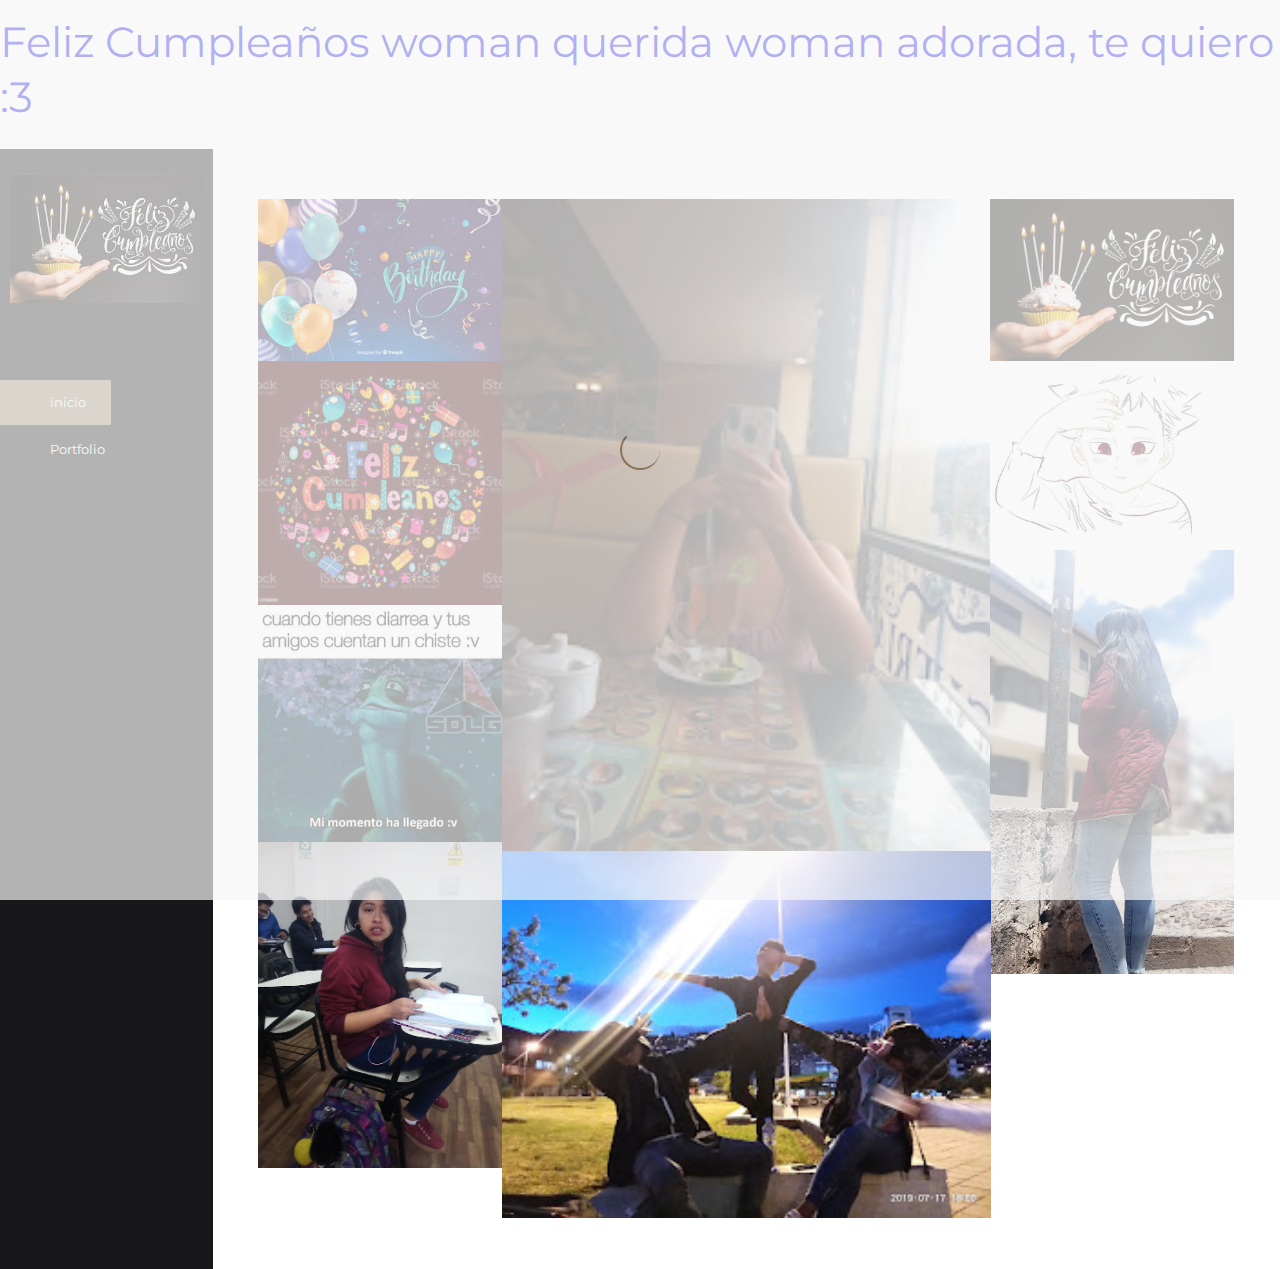
<file: index.html>
<!DOCTYPE html>
<html lang="en">
<head>
    <!-- ========== Meta Tags ========== -->
    <meta charset="UTF-8">
    <meta name="description" content="Cocoon -Portfolio">
    <meta name="keywords" content="Cocoon , Portfolio">
    <meta name="author" content="Pharaohlab">
    <meta name="viewport" content="width=device-width, initial-scale=1, maximum-scale=1">
    <!-- ========== Title ========== -->
    <title> Cocoon -Portfolio</title>
    <!-- ========== Favicon Ico ========== -->
    <!--<link rel="icon" href="fav.ico">-->
    <!-- ========== STYLESHEETS ========== -->
    <!-- Bootstrap CSS -->
    <link href="assets/css/bootstrap.min.css" rel="stylesheet">
    <!-- Fonts Icon CSS -->
    <link href="assets/css/font-awesome.min.css" rel="stylesheet">
    <link href="assets/css/et-line.css" rel="stylesheet">
    <link href="assets/css/ionicons.min.css" rel="stylesheet">
    <!-- Carousel CSS -->
    <link href="assets/css/slick.css" rel="stylesheet">
    <!-- Magnific-popup -->
    <link rel="stylesheet" href="assets/css/magnific-popup.css">
    <!-- Animate CSS -->
    <link rel="stylesheet" href="assets/css/animate.min.css">
    <!-- Custom styles for this template -->
    <link href="assets/css/main.css" rel="stylesheet">
</head>
<body>
  
        <p>
            <h1>
                Feliz Cumpleaños woman querida woman adorada, te quiero :3
            </h1>
        </p>
  
<div class="loader">
    <div class="loader-outter"></div>
    <div class="loader-inner"></div>
</div>

<div class="body-container container-fluid">
    <a class="menu-btn" href="javascript:void(0)">
        <i class="ion ion-grid"></i>
    </a>
    <div class="row justify-content-center">
        <!--=================== side menu ====================-->
        <div class="col-lg-2 col-md-3 col-12 menu_block">

            <!--logo -->
            <div class="logo_box">
                <a href="#">
                    <img src="assets/img/logo.png" alt="cocoon">
                </a>
            </div>
            <!--logo end-->

            <!--main menu -->
            <div class="side_menu_section">
                <ul class="menu_nav">
                    <li class="active">
                        <a href="index.html">
                            inicio
                        </a>
                    </li>
                    
                    
                    <li>
                        <a href="portfolio.html">
                            Portfolio
                        </a>
                    </li>
                    
                   
                </ul>
            </div>
            <!--main menu end -->

            

            

        </div>
        <!--=================== side menu end====================-->

        <!--=================== content body ====================-->
        <div class="col-lg-10 col-md-9 col-12 body_block  align-content-center">
            <div class="portfolio">
                <div class="container-fluid">
                    <!--=================== masaonry portfolio start====================-->
                    <div class="grid img-container justify-content-center no-gutters">
                        <div class="grid-sizer col-sm-12 col-md-6 col-lg-3"></div>
                        <div class="grid-item branding  col-sm-12 col-md-6 col-lg-3">
                            <a href="assets/img/portfolio/descarga.jpg" title="project name 1">
                                <div class="project_box_one">
                                    <img src="assets/img/portfolio/descarga.jpg" alt="pro1" />
                                    <div class="product_info">
                                        <div class="product_info_text">
                                            <div class="product_info_text_inner">
                                                <i class="ion ion-plus"></i>
                                                <h4>FELIZ CUMPLEAÑOS WOMAN WUUUUUUU</h4>
                                            </div>
                                        </div>
                                    </div>
                                </div>
                            </a>
                        </div>
                        <div class="grid-item  branding architecture  col-sm-12 col-md-6">
                            <a href="assets/img/portfolio/kar1.jpg" title="project name 2">
                                <div class="project_box_one">
                                    <img src="assets/img/portfolio/kar1.jpg" alt="pro1" />
                                    <div class="product_info">
                                        <div class="product_info_text">
                                            <div class="product_info_text_inner">
                                                <i class="ion ion-plus"></i>
                                                <h4>FELIZ CUMPLEAÑOS WOMAN WUUUUUUU</h4>
                                            </div>
                                        </div>
                                    </div>
                                </div>
                            </a>
                        </div>
                        <div class="grid-item  design col-sm-12 col-md-6 col-lg-3">
                            <a href="assets/img/portfolio/feliz.jpg" title="project name 5">
                                <div class="project_box_one">
                                    <img src="assets/img/portfolio/feliz.jpg" alt="pro1" />
                                    <div class="product_info">
                                        <div class="product_info_text">
                                            <div class="product_info_text_inner">
                                                <i class="ion ion-plus"></i>
                                                <h4>FELIZ CUMPLEAÑOS WOMAN WUUUUUUU</h4>
                                            </div>
                                        </div>
                                    </div>
                                </div>
                            </a>
                        </div>
                        <div class="grid-item  photography design col-sm-12 col-md-6 col-lg-3">
                            <a href="assets/img/portfolio/cumple.jpg" title="project name 5">
                                <div class="project_box_one">
                                    <img src="assets/img/portfolio/cumple.jpg" alt="pro1" />
                                    <div class="product_info">
                                        <div class="product_info_text">
                                            <div class="product_info_text_inner">
                                                <i class="ion ion-plus"></i>
                                                <h4>FELIZ CUMPLEAÑOS WOMAN WUUUUUUU</h4>
                                            </div>
                                        </div>
                                    </div>
                                </div>
                            </a>
                        </div>
                        <div class="grid-item  branding photography  col-sm-12 col-md-6 col-lg-3">
                            <a href="assets/img/portfolio/kar2.jpg" title="project name 5">
                                <div class="project_box_one">
                                    <img src="assets/img/portfolio/kar2.jpg" alt="pro1" />
                                    <div class="product_info">
                                        <div class="product_info_text">
                                            <div class="product_info_text_inner">
                                                <i class="ion ion-plus"></i>
                                                <h4>FELIZ CUMPLEAÑOS WOMAN WUUUUUUU</h4>
                                            </div>
                                        </div>
                                    </div>
                                </div>
                            </a>
                        </div>
                        <div class="grid-item   architecture design col-sm-12 col-md-6 col-lg-3">
                            <a href="assets/img/portfolio/kar3.jpg" title="project name 5">
                                <div class="project_box_one">
                                    <img src="assets/img/portfolio/kar3.jpg" alt="pro1" />
                                    <div class="product_info">
                                        <div class="product_info_text">
                                            <div class="product_info_text_inner">
                                                <i class="ion ion-plus"></i>
                                                <h4>FELIZ CUMPLEAÑOS WOMAN WUUUUUUU</h4>
                                            </div>
                                        </div>
                                    </div>
                                </div>
                            </a>
                        </div>
                        <div class="grid-item  photography architecture col-sm-12 col-md-6 col-lg-3">
                            <a href="assets/img/portfolio/kar4.jpg" title="project name 5">
                                <div class="project_box_one">
                                    <img src="assets/img/portfolio/kar4.jpg" alt="pro1" />
                                    <div class="product_info">
                                        <div class="product_info_text">
                                            <div class="product_info_text_inner">
                                                <i class="ion ion-plus"></i>
                                                <h4>FELIZ CUMPLEAÑOS WOMAN WUUUUUUU</h4>
                                            </div>
                                        </div>
                                    </div>
                                </div>
                            </a>
                        </div>
                        <div class="grid-item  branding design  col-sm-12 col-md-6 col-lg-3">
                            <a href="assets/img/portfolio/ka5.jpg" title="project name 5">
                                <div class="project_box_one">
                                    <img src="assets/img/portfolio/ka5.jpg" alt="pro1" />
                                    <div class="product_info">
                                        <div class="product_info_text">
                                            <div class="product_info_text_inner">
                                                <i class="ion ion-plus"></i>
                                                <h4>FELIZ CUMPLEAÑOS WOMAN WUUUUUUU</h4>
                                            </div>
                                        </div>
                                    </div>
                                </div>
                            </a>
                        </div>
                        <div class="grid-item architecture  col-sm-12 col-md-6 col-lg-6">
                            <a href="assets/img/portfolio/kar6.jpg" title="project name 4">
                                <div class="project_box_one">
                                    <img src="assets/img/portfolio/kar6.jpg" alt="pro1" />
                                    <div class="product_info">
                                        <div class="product_info_text">
                                            <div class="product_info_text_inner">
                                                <i class="ion ion-plus"></i>
                                                <h4>FELIZ CUMPLEAÑOS WOMAN WUUUUUUU</h4>
                                            </div>
                                        </div>
                                    </div>
                                </div>
                            </a>
                        </div>
                    </div>
                    <!--=================== masaonry portfolio end====================-->
                </div>
            </div>
        </div>
        <!--=================== content body end ====================-->
    </div>
</div>


<!-- jquery -->
<script src="assets/js/jquery.min.js"></script>
<!-- bootstrap -->
<script src="assets/js/popper.js"></script>
<script src="assets/js/bootstrap.min.js"></script>
<script src="assets/js/waypoints.min.js"></script>
<!--slick carousel -->
<script src="assets/js/slick.min.js"></script>
<!--Portfolio Filter-->
<script src="assets/js/imgloaded.js"></script>
<script src="assets/js/isotope.js"></script>
<!-- Magnific-popup -->
<script src="assets/js/jquery.magnific-popup.min.js"></script>
<!--Counter-->
<script src="assets/js/jquery.counterup.min.js"></script>
<!-- WOW JS -->
<script src="assets/js/wow.min.js"></script>
<!-- Custom js -->
<script src="assets/js/main.js"></script>
</body>
</html>
</file>
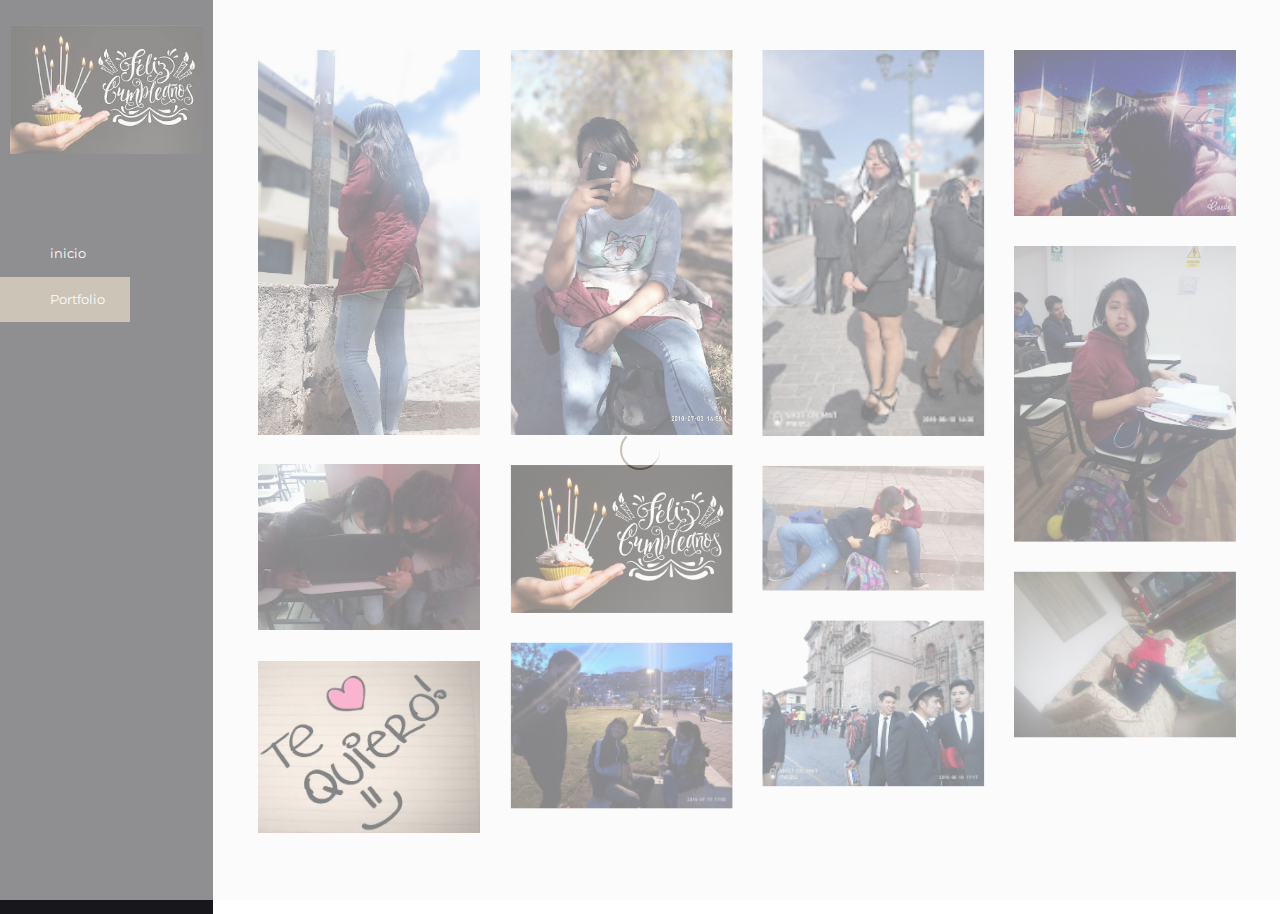
<file: portfolio.html>
<!DOCTYPE html>
<html lang="es">
<head>
    <!-- ========== Meta Tags ========== -->
    <meta charset="UTF-8">
    <meta name="description" content="Cocoon -Portfolio">
    <meta name="keywords" content="Cocoon , Portfolio">
    <meta name="author" content="Pharaohlab">
    <meta name="viewport" content="width=device-width, initial-scale=1, maximum-scale=1">
    <!-- ========== Title ========== -->
    <title> Felz Cumpleaños uwu</title>
    <!-- ========== Favicon Ico ========== -->
    <!--<link rel="icon" href="fav.ico">-->
    <!-- ========== STYLESHEETS ========== -->
    <!-- Bootstrap CSS -->
    <link href="assets/css/bootstrap.min.css" rel="stylesheet">
    <!-- Fonts Icon CSS -->
    <link href="assets/css/font-awesome.min.css" rel="stylesheet">
    <link href="assets/css/et-line.css" rel="stylesheet">
    <link href="assets/css/ionicons.min.css" rel="stylesheet">
    <!-- Carousel CSS -->
    <link href="assets/css/slick.css" rel="stylesheet">
    <!-- Magnific-popup -->
    <link rel="stylesheet" href="assets/css/magnific-popup.css">
    <!-- Animate CSS -->
    <link rel="stylesheet" href="assets/css/animate.min.css">
    <!-- Custom styles for this template -->
    <link href="assets/css/main.css" rel="stylesheet">
</head>
<body>
<div class="loader">
    <div class="loader-outter"></div>
    <div class="loader-inner"></div>
</div>

<div class="body-container container-fluid">
    <a class="menu-btn" href="javascript:void(0)">
        <i class="ion ion-grid"></i>
    </a>
    <div class="row justify-content-center">
        <!--=================== side menu ====================-->
        <div class="col-lg-2 col-md-3 col-12 menu_block">

            <!--logo -->
            <div class="logo_box">
                <a href="#">
                    <img src="assets/img/logo.png" alt="cocoon">
                </a>
            </div>
            <!--logo end-->

            <!--main menu -->
            <div class="side_menu_section">
                <ul class="menu_nav">
                    <li>
                        <a href="index.html">
                            inicio
                        </a>
                    </li>
                   
                    <li class="active">
                        <a href="portfolio.html">
                            Portfolio
                        </a>
                    </li>
                    
                    
                </ul>
            </div>
            <!--main menu end -->

            



        </div>
        <!--=================== side menu end====================-->

        <!--=================== content body ====================-->
        <div class="col-lg-10 col-md-9 col-12 body_block  align-content-center">
            <!--=================== filter portfolio start====================-->
            <div class="portfolio gutters grid img-container">
                <div class="grid-sizer col-sm-12 col-md-6 col-lg-3"></div>
                <div class="grid-item branding  col-sm-12 col-md-6 col-lg-3">
                    <a href="assets/img/portfolio/kar3.jpg" title="project name 1">
                        <div class="project_box_one">
                            <img src="assets/img/portfolio/kar3.jpg" alt="pro1" />
                            <div class="product_info">
                                <div class="product_info_text">
                                    <div class="product_info_text_inner">
                                        <i class="ion ion-plus"></i>
                                        <h4>FELIZ CUMPLEAÑOS WOMAN WUUUUUUU</h4>
                                    </div>
                                </div>
                            </div>
                        </div>
                    </a>
                </div>
                <div class="grid-item  branding architecture  col-md-6 col-lg-3">
                    <a href="assets/img/portfolio/kar7.jpg" title="project name 2">
                        <div class="project_box_one">
                            <img src="assets/img/portfolio/kar7.jpg" alt="pro1" />
                            <div class="product_info">
                                <div class="product_info_text">
                                    <div class="product_info_text_inner">
                                        <i class="ion ion-plus"></i>
                                        <h4>FELIZ CUMPLEAÑOS WOMAN WUUUUUUU</h4>
                                    </div>
                                </div>
                            </div>
                        </div>
                    </a>
                </div>
                <div class="grid-item  design col-sm-12 col-md-6 col-lg-3">
                    <a href="assets/img/portfolio/kar8.jpg" title="project name 5">
                        <div class="project_box_one">
                            <img src="assets/img/portfolio/kar8.jpg" alt="pro1" />
                            <div class="product_info">
                                <div class="product_info_text">
                                    <div class="product_info_text_inner">
                                        <i class="ion ion-plus"></i>
                                        <h4>FELIZ CUMPLEAÑOS WOMAN WUUUUUUU</h4>
                                    </div>
                                </div>
                            </div>
                        </div>
                    </a>
                </div>
                <div class="grid-item  photography design col-sm-12 col-md-6 col-lg-3">
                    <a href="assets/img/portfolio/kar9.jpg" title="project name 5">
                        <div class="project_box_one">
                            <img src="assets/img/portfolio/kar9.jpg" alt="pro1" />
                            <div class="product_info">
                                <div class="product_info_text">
                                    <div class="product_info_text_inner">
                                        <i class="ion ion-plus"></i>
                                        <h4>FELIZ CUMPLEAÑOS WOMAN WUUUUUUU</h4>
                                    </div>
                                </div>
                            </div>
                        </div>
                    </a>
                </div>
                <div class="grid-item  branding photography  col-sm-12 col-md-6 col-lg-3">
                    <a href="assets/img/portfolio/ka5.jpg" title="project name 5">
                        <div class="project_box_one">
                            <img src="assets/img/portfolio/ka5.jpg" alt="pro1" />
                            <div class="product_info">
                                <div class="product_info_text">
                                    <div class="product_info_text_inner">
                                        <i class="ion ion-plus"></i>
                                        <h4>FELIZ CUMPLEAÑOS WOMAN WUUUUUUU</h4>
                                    </div>
                                </div>
                            </div>
                        </div>
                    </a>
                </div>
                <div class="grid-item   architecture design col-sm-12 col-md-6 col-lg-3">
                    <a href="assets/img/portfolio/kar10.jpg" title="project name 5">
                        <div class="project_box_one">
                            <img src="assets/img/portfolio/kar10.jpg" alt="pro1" />
                            <div class="product_info">
                                <div class="product_info_text">
                                    <div class="product_info_text_inner">
                                        <i class="ion ion-plus"></i>
                                        <h4>FELIZ CUMPLEAÑOS WOMAN WUUUUUUU</h4>
                                    </div>
                                </div>
                            </div>
                        </div>
                    </a>
                </div>
                <div class="grid-item  photography architecture col-sm-12 col-md-6 col-lg-3">
                    <a href="assets/img/portfolio/feliz.jpg" title="project name 5">
                        <div class="project_box_one">
                            <img src="assets/img/portfolio/feliz.jpg" alt="pro1" />
                            <div class="product_info">
                                <div class="product_info_text">
                                    <div class="product_info_text_inner">
                                        <i class="ion ion-plus"></i>
                                        <h4>FELIZ CUMPLEAÑOS WOMAN WUUUUUUU</h4>
                                    </div>
                                </div>
                            </div>
                        </div>
                    </a>
                </div>
                <div class="grid-item  branding design  col-sm-12 col-md-6 col-lg-3">
                    <a href="assets/img/portfolio/kar11.jpg" title="project name 5">
                        <div class="project_box_one">
                            <img src="assets/img/portfolio/kar11.jpg" alt="pro1" />
                            <div class="product_info">
                                <div class="product_info_text">
                                    <div class="product_info_text_inner">
                                        <i class="ion ion-plus"></i>
                                        <h4>FELIZ CUMPLEAÑOS WOMAN WUUUUUUU</h4>
                                    </div>
                                </div>
                            </div>
                        </div>
                    </a>
                </div>
                <div class="grid-item architecture  col-sm-12 col-md-6 col-lg-3">
                    <a href="assets/img/portfolio/kar12.jpg" title="project name 4">
                        <div class="project_box_one">
                            <img src="assets/img/portfolio/kar12.jpg" alt="pro1" />
                            <div class="product_info">
                                <div class="product_info_text">
                                    <div class="product_info_text_inner">
                                        <i class="ion ion-plus"></i>
                                        <h4>FELIZ CUMPLEAÑOS WOMAN WUUUUUUU</h4>
                                    </div>
                                </div>
                            </div>
                        </div>
                    </a>
                </div>
                <div class="grid-item  photography architecture col-sm-12 col-md-6 col-lg-3">
                    <a href="assets/img/portfolio/kar13.jpg" title="project name 5">
                        <div class="project_box_one">
                            <img src="assets/img/portfolio/kar13.jpg" alt="pro1" />
                            <div class="product_info">
                                <div class="product_info_text">
                                    <div class="product_info_text_inner">
                                        <i class="ion ion-plus"></i>
                                        <h4>FELIZ CUMPLEAÑOS WOMAN WUUUUUUU</h4>
                                    </div>
                                </div>
                            </div>
                        </div>
                    </a>
                </div>
                <div class="grid-item  branding design  col-sm-12 col-md-6 col-lg-3">
                    <a href="assets/img/portfolio/kar0.jpg" title="project name 5">
                        <div class="project_box_one">
                            <img src="assets/img/portfolio/kar0.jpg" alt="pro1" />
                            <div class="product_info">
                                <div class="product_info_text">
                                    <div class="product_info_text_inner">
                                        <i class="ion ion-plus"></i>
                                        <h4>FELIZ CUMPLEAÑOS WOMAN WUUUUUUU</h4>
                                    </div>
                                </div>
                            </div>
                        </div>
                    </a>
                </div>
                <div class="grid-item architecture  col-sm-12 col-md-6 col-lg-3">
                    <a href="assets/img/portfolio/kie.jpg" title="project name 4">
                        <div class="project_box_one">
                            <img src="assets/img/portfolio/kie.jpg" alt="pro1" />
                            <div class="product_info">
                                <div class="product_info_text">
                                    <div class="product_info_text_inner">
                                        <i class="ion ion-plus"></i>
                                        <h4>FELIZ CUMPLEAÑOS WOMAN WUUUUUUU</h4>
                                    </div>
                                </div>
                            </div>
                        </div>
                    </a>
                </div>
            </div>
            <!--=================== filter portfolio end====================-->
        </div>
        <!--=================== content body end ====================-->
    </div>
</div>



<!-- jquery -->
<script src="assets/js/jquery.min.js"></script>
<!-- bootstrap -->
<script src="assets/js/popper.js"></script>
<script src="assets/js/bootstrap.min.js"></script>
<script src="assets/js/waypoints.min.js"></script>
<!--slick carousel -->
<script src="assets/js/slick.min.js"></script>
<!--Portfolio Filter-->
<script src="assets/js/imgloaded.js"></script>
<script src="assets/js/isotope.js"></script>
<!-- Magnific-popup -->
<script src="assets/js/jquery.magnific-popup.min.js"></script>
<!--Counter-->
<script src="assets/js/jquery.counterup.min.js"></script>
<!-- WOW JS -->
<script src="assets/js/wow.min.js"></script>
<!-- Custom js -->
<script src="assets/js/main.js"></script>
</body>
</html>
</file>
<file: assets/css/et-line.css>
@font-face{font-family:et-line;src:url(../fonts/et-line.eot);src:url(../fonts/et-line.eot?#iefix) format('embedded-opentype'),url(../fonts/et-line.woff) format('woff'),url(../fonts/et-line.ttf) format('truetype'),url(../fonts/et-line.svg#et-line) format('svg');font-weight:400;font-style:normal}[data-icon]:before{font-family:et-line;content:attr(data-icon);speak:none;font-weight:400;font-variant:normal;text-transform:none;line-height:1;-webkit-font-smoothing:antialiased;-moz-osx-font-smoothing:grayscale;display:inline-block}.icon-adjustments,.icon-alarmclock,.icon-anchor,.icon-aperture,.icon-attachment,.icon-bargraph,.icon-basket,.icon-beaker,.icon-bike,.icon-book-open,.icon-briefcase,.icon-browser,.icon-calendar,.icon-camera,.icon-caution,.icon-chat,.icon-circle-compass,.icon-clipboard,.icon-clock,.icon-cloud,.icon-compass,.icon-desktop,.icon-dial,.icon-document,.icon-documents,.icon-download,.icon-dribbble,.icon-edit,.icon-envelope,.icon-expand,.icon-facebook,.icon-flag,.icon-focus,.icon-gears,.icon-genius,.icon-gift,.icon-global,.icon-globe,.icon-googleplus,.icon-grid,.icon-happy,.icon-hazardous,.icon-heart,.icon-hotairballoon,.icon-hourglass,.icon-key,.icon-laptop,.icon-layers,.icon-lifesaver,.icon-lightbulb,.icon-linegraph,.icon-linkedin,.icon-lock,.icon-magnifying-glass,.icon-map,.icon-map-pin,.icon-megaphone,.icon-mic,.icon-mobile,.icon-newspaper,.icon-notebook,.icon-paintbrush,.icon-paperclip,.icon-pencil,.icon-phone,.icon-picture,.icon-pictures,.icon-piechart,.icon-presentation,.icon-pricetags,.icon-printer,.icon-profile-female,.icon-profile-male,.icon-puzzle,.icon-quote,.icon-recycle,.icon-refresh,.icon-ribbon,.icon-rss,.icon-sad,.icon-scissors,.icon-scope,.icon-search,.icon-shield,.icon-speedometer,.icon-strategy,.icon-streetsign,.icon-tablet,.icon-target,.icon-telescope,.icon-toolbox,.icon-tools,.icon-tools-2,.icon-trophy,.icon-tumblr,.icon-twitter,.icon-upload,.icon-video,.icon-wallet,.icon-wine{font-family:et-line;speak:none;font-style:normal;font-weight:400;font-variant:normal;text-transform:none;line-height:1;-webkit-font-smoothing:antialiased;-moz-osx-font-smoothing:grayscale;display:inline-block}.icon-mobile:before{content:"\e000"}.icon-laptop:before{content:"\e001"}.icon-desktop:before{content:"\e002"}.icon-tablet:before{content:"\e003"}.icon-phone:before{content:"\e004"}.icon-document:before{content:"\e005"}.icon-documents:before{content:"\e006"}.icon-search:before{content:"\e007"}.icon-clipboard:before{content:"\e008"}.icon-newspaper:before{content:"\e009"}.icon-notebook:before{content:"\e00a"}.icon-book-open:before{content:"\e00b"}.icon-browser:before{content:"\e00c"}.icon-calendar:before{content:"\e00d"}.icon-presentation:before{content:"\e00e"}.icon-picture:before{content:"\e00f"}.icon-pictures:before{content:"\e010"}.icon-video:before{content:"\e011"}.icon-camera:before{content:"\e012"}.icon-printer:before{content:"\e013"}.icon-toolbox:before{content:"\e014"}.icon-briefcase:before{content:"\e015"}.icon-wallet:before{content:"\e016"}.icon-gift:before{content:"\e017"}.icon-bargraph:before{content:"\e018"}.icon-grid:before{content:"\e019"}.icon-expand:before{content:"\e01a"}.icon-focus:before{content:"\e01b"}.icon-edit:before{content:"\e01c"}.icon-adjustments:before{content:"\e01d"}.icon-ribbon:before{content:"\e01e"}.icon-hourglass:before{content:"\e01f"}.icon-lock:before{content:"\e020"}.icon-megaphone:before{content:"\e021"}.icon-shield:before{content:"\e022"}.icon-trophy:before{content:"\e023"}.icon-flag:before{content:"\e024"}.icon-map:before{content:"\e025"}.icon-puzzle:before{content:"\e026"}.icon-basket:before{content:"\e027"}.icon-envelope:before{content:"\e028"}.icon-streetsign:before{content:"\e029"}.icon-telescope:before{content:"\e02a"}.icon-gears:before{content:"\e02b"}.icon-key:before{content:"\e02c"}.icon-paperclip:before{content:"\e02d"}.icon-attachment:before{content:"\e02e"}.icon-pricetags:before{content:"\e02f"}.icon-lightbulb:before{content:"\e030"}.icon-layers:before{content:"\e031"}.icon-pencil:before{content:"\e032"}.icon-tools:before{content:"\e033"}.icon-tools-2:before{content:"\e034"}.icon-scissors:before{content:"\e035"}.icon-paintbrush:before{content:"\e036"}.icon-magnifying-glass:before{content:"\e037"}.icon-circle-compass:before{content:"\e038"}.icon-linegraph:before{content:"\e039"}.icon-mic:before{content:"\e03a"}.icon-strategy:before{content:"\e03b"}.icon-beaker:before{content:"\e03c"}.icon-caution:before{content:"\e03d"}.icon-recycle:before{content:"\e03e"}.icon-anchor:before{content:"\e03f"}.icon-profile-male:before{content:"\e040"}.icon-profile-female:before{content:"\e041"}.icon-bike:before{content:"\e042"}.icon-wine:before{content:"\e043"}.icon-hotairballoon:before{content:"\e044"}.icon-globe:before{content:"\e045"}.icon-genius:before{content:"\e046"}.icon-map-pin:before{content:"\e047"}.icon-dial:before{content:"\e048"}.icon-chat:before{content:"\e049"}.icon-heart:before{content:"\e04a"}.icon-cloud:before{content:"\e04b"}.icon-upload:before{content:"\e04c"}.icon-download:before{content:"\e04d"}.icon-target:before{content:"\e04e"}.icon-hazardous:before{content:"\e04f"}.icon-piechart:before{content:"\e050"}.icon-speedometer:before{content:"\e051"}.icon-global:before{content:"\e052"}.icon-compass:before{content:"\e053"}.icon-lifesaver:before{content:"\e054"}.icon-clock:before{content:"\e055"}.icon-aperture:before{content:"\e056"}.icon-quote:before{content:"\e057"}.icon-scope:before{content:"\e058"}.icon-alarmclock:before{content:"\e059"}.icon-refresh:before{content:"\e05a"}.icon-happy:before{content:"\e05b"}.icon-sad:before{content:"\e05c"}.icon-facebook:before{content:"\e05d"}.icon-twitter:before{content:"\e05e"}.icon-googleplus:before{content:"\e05f"}.icon-rss:before{content:"\e060"}.icon-tumblr:before{content:"\e061"}.icon-linkedin:before{content:"\e062"}.icon-dribbble:before{content:"\e063"}
</file>
<file: assets/css/main.css>
/*
 * Cocoon -  Portfolio html  Template
 * Build Date: december 2017
 * Author: colorlib
 * Copyright (C) 2018 colorlib
 */
/* ------------------------------------- */
/* TABLE OF CONTENTS
/* -------------------------------------
    . GENERAL
    . SIDE MENU
    . BODY SIDE GENEREL CLASSES
    . BUTTONS
    . ICON BOXES
    . PROJECTS SECTION (PORTFOLIO)
    . BLOG  SECTION
    . COUNTER SECTION
    . Testimonial SECTION
	. Contact Section
	.PROGRESSBAR
	.SINGLE POST (COMMENTS SIDEBAR TAGS LIST)
	------------------------------------- */
/*  ----------------------------------------------------
1. GENERAL
-------------------------------------------------------- */
/* ----------------IMPORT GOOGLE FONTS ------------------- */
@import url("https://fonts.googleapis.com/css?family=Montserrat:300,300i,400,500");
/* ----------------Text Fonts ------------------- */
body {
  font-size: 20px;
  line-height: 1.6;
  font-weight: 300;
  font-family: "Montserrat", sans-serif;
  color: #9c9ca9;
  font-style: normal;
  overflow-x: hidden;
}

h1, h2, h3, h4, h5, h6 {
  font-family: "Montserrat", sans-serif;
  font-weight: 400;
  color: #0e0eec;
  line-height: 1.3;
}

h1, .h1 {
  font-size: 42px;
  margin-bottom: 25px;
}

h2, .h2 {
  font-size: 38px;
  margin-bottom: 25px;
}

h3, .h3 {
  font-size: 36px;
  margin-bottom: 25px;
}

h4, .h4 {
  font-size: 18px;
  margin-bottom: 15px;
}

h5, .h5 {
  font-size: 16px;
  margin-bottom: 15px;
}

h6, .h6 {
  font-size: 14px;
  margin-bottom: 10px;
}

p {
  font-size: 16px;
  font-family: "Montserrat", sans-serif;
  margin: 0 0 15px;
  line-height: 2.1;
  font-weight: 300;
  color: #9c9ca9;
}
p:last-child {
  margin-bottom: 0;
}

a {
  color: inherit;
  text-decoration: none;
  cursor: pointer;
  font-size: 13px;
  font-weight: 400;
  -webkit-transition: all 0.4s ease-in-out;
  transition: all 0.4s ease-in-out;
}

a:hover,
a:focus,
a:active {
  text-decoration: none;
  outline: none;
  color: #9c9ca9;
  -webkit-transition: all 0.4s ease-in-out;
  transition: all 0.4s ease-in-out;
}

ul.nosyely_list {
  padding: 0;
  margin: 0;
  list-style: none;
}

.section_title {
  position: relative;
  margin-bottom: 25px;
}
.section_title h4 {
  text-transform: capitalize;
  font-weight: 500;
}
.section_title h4:after {
  height: 2px;
  width: 30px;
  content: "";
  background-color: #99896e;
  position: absolute;
  left: 2px;
  bottom: -10px;
}

blockquote {
  padding: 75px 25px 25px;
  font-size: 20px;
  text-align: center;
  margin: 25px 50px;
}
blockquote:before {
  content: open-quote;
  display: block;
  font-size: 134px;
  font-family: Georgia, Verdana, Roboto, serif;
  line-height: 0.2;
  padding: 0;
  opacity: 0.2;
  font-weight: 600;
  margin: 0;
}
blockquote p {
  font-size: 18px;
  text-transform: capitalize;
  font-weight: 400;
  font-style: italic;
}

.text-muted {
  color: #868e96 !important;
  font-size: 14px;
  line-height: 2.1;
}

strong {
  font-weight: 700;
}

.text-xs {
  font-size: 11px;
}

.text-xl {
  font-size: 48px;
  font-weight: 600;
  letter-spacing: 1px;
}

.uppercase {
  text-transform: uppercase;
}

.capitalize {
  text-transform: capitalize;
}

img {
  max-width: 100%;
}

@media (max-width: 768px) {
  h1, .h1 {
    font-size: 28px;
    line-height: 40px;
    margin-bottom: 15px;
    font-weight: 700;
  }

  h2, .h2 {
    font-size: 24px;
    line-height: 40px;
    margin-bottom: 15px;
  }

  h3, .h3 {
    font-size: 20px;
    line-height: 30px;
    margin-bottom: 15px;
  }

  h4, .h4 {
    font-size: 16px;
    line-height: 30px;
    margin-bottom: 10px;
  }

  h5, .h5 {
    font-size: 14px;
    line-height: 25px;
    margin-bottom: 10px;
  }

  h6, .h6 {
    font-size: 12px;
    line-height: 25px;
    margin-bottom: 5px;
  }

  .hide-md {
    display: none !important;
  }
}
/* ----------------Responsive Align ------------------- */
@media all and (max-width: 767px) {
  .text-center-xs {
    text-align: center;
  }

  .text-left-xs {
    text-align: left;
  }

  .text-right-xs {
    text-align: right;
  }
}
.loader {
  position: fixed;
  top: 0;
  bottom: 0;
  width: 100%;
  background-color: #f7f7f7;
  z-index: 999999;
}
.loader .loader-inner {
  position: absolute;
  border: 2px solid #99896e;
  border-radius: 50%;
  width: 40px;
  height: 40px;
  left: calc(50% - 20px);
  top: calc(50% - 20px);
  border-right: 0;
  border-top-color: transparent;
  -webkit-animation: loader-inner 1s cubic-bezier(0.42, 0.61, 0.58, 0.41) infinite;
  animation: loader-inner 1s cubic-bezier(0.42, 0.61, 0.58, 0.41) infinite;
}

@-webkit-keyframes loader-outter {
  0% {
    -webkit-transform: rotate(0deg);
    transform: rotate(0deg);
  }
  100% {
    -webkit-transform: rotate(360deg);
    transform: rotate(360deg);
  }
}
@keyframes loader-outter {
  0% {
    -webkit-transform: rotate(0deg);
    transform: rotate(0deg);
  }
  100% {
    -webkit-transform: rotate(360deg);
    transform: rotate(360deg);
  }
}
@-webkit-keyframes loader-inner {
  0% {
    -webkit-transform: rotate(0deg);
    transform: rotate(0deg);
  }
  100% {
    -webkit-transform: rotate(-360deg);
    transform: rotate(-360deg);
  }
}
@keyframes loader-inner {
  0% {
    -webkit-transform: rotate(0deg);
    transform: rotate(0deg);
  }
  100% {
    -webkit-transform: rotate(-360deg);
    transform: rotate(-360deg);
  }
}
/* ----------------colors------------------- */
.color-gray {
  color: #f4f8fc !important;
}

.color-dark-gray {
  color: #9c9ca9 !important;
}

.color-dark {
  color: #333333 !important;
}

.color-black {
  color: #18181c !important;
}

.color-light {
  color: #ffffff !important;
}

.color-green {
  color: #6cc47f !important;
}

.color-blue {
  color: #0652fd !important;
}

.color-red {
  color: #f97794 !important;
}

.color-orange {
  color: #f79257 !important;
}

.color-yellow {
  color: #ffbf00 !important;
}

.color-purple {
  color: #926cc4 !important;
}

.bg-grad-purple {
  background: #8C66CA;
  background: linear-gradient(135deg, #E25574 0%, #8C66CA 100%);
}

.bg-macaroni {
  background: -webkit-gradient(linear, left top, right top, from(#ff5f6d), to(#ffc371));
  background: linear-gradient(90deg, #ff5f6d 0%, #ffc371 100%);
}

.bg-light {
  background-color: #ffffff !important;
}

.bg-gray {
  background-color: #f4f8fc !important;
}

.bg-black {
  background-color: #18181c !important;
}

.bg-blue {
  background-color: #0652fd !important;
}

.bg-purple {
  background-color: #926cc4 !important;
}

/* --------------PADDING STYLE-------------- */
.p0 {
  padding: 0 !important;
}

.p5 {
  padding: 5px !important;
}

.p10 {
  padding: 10px !important;
}

.p15 {
  padding: 15px !important;
}

.p20 {
  padding: 20px !important;
}

.p25 {
  padding: 25px !important;
}

.p30 {
  padding: 30px !important;
}

.p35 {
  padding: 35px !important;
}

.p40 {
  padding: 40px !important;
}

.p45 {
  padding: 45px !important;
}

.p50 {
  padding: 50px !important;
}

.p55 {
  padding: 55px !important;
}

.p60 {
  padding: 60px !important;
}

.p65 {
  padding: 65px !important;
}

.p70 {
  padding: 70px !important;
}

.p75 {
  padding: 75px !important;
}

.p80 {
  padding: 80px !important;
}

.p85 {
  padding: 85px !important;
}

.p90 {
  padding: 90px !important;
}

.p95 {
  padding: 95px !important;
}

.p100 {
  padding: 100px !important;
}

.pt0 {
  padding-top: 0 !important;
}

.pt5 {
  padding-top: 5px !important;
}

.pt10 {
  padding-top: 10px !important;
}

.pt15 {
  padding-top: 15px !important;
}

.pt20 {
  padding-top: 20px !important;
}

.pt25 {
  padding-top: 25px !important;
}

.pt30 {
  padding-top: 30px !important;
}

.pt35 {
  padding-top: 35px !important;
}

.pt40 {
  padding-top: 40px !important;
}

.pt45 {
  padding-top: 45px !important;
}

.pt50 {
  padding-top: 50px !important;
}

.pt55 {
  padding-top: 55px !important;
}

.pt60 {
  padding-top: 60px !important;
}

.pt65 {
  padding-top: 65px !important;
}

.pt70 {
  padding-top: 70px !important;
}

.pt75 {
  padding-top: 75px !important;
}

.pt80 {
  padding-top: 80px !important;
}

.pt85 {
  padding-top: 85px !important;
}

.pt90 {
  padding-top: 90px !important;
}

.pt95 {
  padding-top: 95px !important;
}

.pt100 {
  padding-top: 100px !important;
}

.pt120 {
  padding-top: 120px !important;
}

.pt200 {
  padding-top: 200px !important;
}

.pr0 {
  padding-right: 0 !important;
}

.pr5 {
  padding-right: 5px !important;
}

.pr10 {
  padding-right: 10px !important;
}

.pr15 {
  padding-right: 15px !important;
}

.pr20 {
  padding-right: 20px !important;
}

.pr25 {
  padding-right: 25px !important;
}

.pr30 {
  padding-right: 30px !important;
}

.pr35 {
  padding-right: 35px !important;
}

.pr40 {
  padding-right: 40px !important;
}

.pr45 {
  padding-right: 45px !important;
}

.pr50 {
  padding-right: 50px !important;
}

.pr55 {
  padding-right: 55px !important;
}

.pr60 {
  padding-right: 60px !important;
}

.pr65 {
  padding-right: 65px !important;
}

.pr70 {
  padding-right: 70px !important;
}

.pr75 {
  padding-right: 75px !important;
}

.pr80 {
  padding-right: 80px !important;
}

.pr85 {
  padding-right: 85px !important;
}

.pr90 {
  padding-right: 90px !important;
}

.pr95 {
  padding-right: 95px !important;
}

.pr100 {
  padding-right: 100px !important;
}

.pb0 {
  padding-bottom: 0 !important;
}

.pb5 {
  padding-bottom: 5px !important;
}

.pb10 {
  padding-bottom: 10px !important;
}

.pb15 {
  padding-bottom: 15px !important;
}

.pb20 {
  padding-bottom: 20px !important;
}

.pb25 {
  padding-bottom: 25px !important;
}

.pb30 {
  padding-bottom: 30px !important;
}

.pb35 {
  padding-bottom: 35px !important;
}

.pb40 {
  padding-bottom: 40px !important;
}

.pb45 {
  padding-bottom: 45px !important;
}

.pb50 {
  padding-bottom: 50px !important;
}

.pb55 {
  padding-bottom: 55px !important;
}

.pb60 {
  padding-bottom: 60px !important;
}

.pb65 {
  padding-bottom: 65px !important;
}

.pb70 {
  padding-bottom: 70px !important;
}

.pb75 {
  padding-bottom: 75px !important;
}

.pb80 {
  padding-bottom: 80px !important;
}

.pb85 {
  padding-bottom: 85px !important;
}

.pb90 {
  padding-bottom: 90px !important;
}

.pb95 {
  padding-bottom: 95px !important;
}

.pb100 {
  padding-bottom: 100px !important;
}

.pb120 {
  padding-bottom: 120px !important;
}

.pb200 {
  padding-bottom: 200px !important;
}

.pl0 {
  padding-left: 0;
}

.pl5 {
  padding-left: 5px;
}

.pl10 {
  padding-left: 10px;
}

.pl15 {
  padding-left: 15px;
}

.pl20 {
  padding-left: 20px;
}

.pl25 {
  padding-left: 25px;
}

.pl30 {
  padding-left: 30px;
}

.pl35 {
  padding-left: 35px;
}

.pl40 {
  padding-left: 40px;
}

.pl45 {
  padding-left: 45px;
}

.pl50 {
  padding-left: 50px;
}

.pl55 {
  padding-left: 55px;
}

.pl60 {
  padding-left: 60px;
}

.pl65 {
  padding-left: 65px;
}

.pl70 {
  padding-left: 70px;
}

.pl75 {
  padding-left: 75px;
}

.pl80 {
  padding-left: 80px;
}

.pl85 {
  padding-left: 85px;
}

.pl90 {
  padding-left: 90px;
}

.pl95 {
  padding-left: 95px;
}

.pl100 {
  padding-left: 100px;
}

/*  -----------------MARGIN STYLE----------------------- */
.m0 {
  margin: 0;
}

.m5 {
  margin: 5px;
}

.m10 {
  margin: 10px;
}

.m15 {
  margin: 15px;
}

.m20 {
  margin: 20px;
}

.m25 {
  margin: 25px;
}

.m30 {
  margin: 30px;
}

.m35 {
  margin: 35px;
}

.m40 {
  margin: 40px;
}

.m45 {
  margin: 45px;
}

.m50 {
  margin: 50px;
}

.m55 {
  margin: 55px;
}

.m60 {
  margin: 60px;
}

.m65 {
  margin: 65px;
}

.m70 {
  margin: 70px;
}

.m75 {
  margin: 75px;
}

.m80 {
  margin: 80px;
}

.m85 {
  margin: 85px;
}

.m90 {
  margin: 90px;
}

.m95 {
  margin: 95px;
}

.m100 {
  margin: 100px;
}

.mt0 {
  margin-top: 0 !important;
}

.mt5 {
  margin-top: 5px !important;
}

.mt10 {
  margin-top: 10px !important;
}

.mt15 {
  margin-top: 15px !important;
}

.mt20 {
  margin-top: 20px !important;
}

.mt25 {
  margin-top: 25px !important;
}

.mt30 {
  margin-top: 30px !important;
}

.mt35 {
  margin-top: 35px !important;
}

.mt40 {
  margin-top: 40px !important;
}

.mt45 {
  margin-top: 45px !important;
}

.mt50 {
  margin-top: 50px !important;
}

.mt55 {
  margin-top: 55px !important;
}

.mt60 {
  margin-top: 60px !important;
}

.mt65 {
  margin-top: 65px !important;
}

.mt70 {
  margin-top: 70px !important;
}

.mt75 {
  margin-top: 75px !important;
}

.mt80 {
  margin-top: 80px !important;
}

.mt85 {
  margin-top: 85px !important;
}

.mt90 {
  margin-top: 90px !important;
}

.mt95 {
  margin-top: 95px !important;
}

.mt100 {
  margin-top: 100px !important;
}

.mt110 {
  margin-top: 110px !important;
}

.mt120 {
  margin-top: 120px !important;
}

.mt-75 {
  margin-top: -75px !important;
}

.mr0 {
  margin-right: 0 !important;
}

.mr5 {
  margin-right: 5px !important;
}

.mr10 {
  margin-right: 10px !important;
}

.mr15 {
  margin-right: 15px !important;
}

.mr20 {
  margin-right: 20px !important;
}

.mr25 {
  margin-right: 25px !important;
}

.mr30 {
  margin-right: 30px !important;
}

.mr35 {
  margin-right: 35px !important;
}

.mr40 {
  margin-right: 40px !important;
}

.mr45 {
  margin-right: 45px !important;
}

.mr50 {
  margin-right: 50px !important;
}

.mr55 {
  margin-right: 55px !important;
}

.mr60 {
  margin-right: 60px !important;
}

.mr65 {
  margin-right: 65px !important;
}

.mr70 {
  margin-right: 70px !important;
}

.mr75 {
  margin-right: 75px !important;
}

.mr80 {
  margin-right: 80px !important;
}

.mr85 {
  margin-right: 85px !important;
}

.mr90 {
  margin-right: 90px !important;
}

.mr95 {
  margin-right: 95px !important;
}

.mr100 {
  margin-right: 100px !important;
}

.mb0 {
  margin-bottom: 0 !important;
}

.mb5 {
  margin-bottom: 5px !important;
}

.mb10 {
  margin-bottom: 10px !important;
}

.mb15 {
  margin-bottom: 15px !important;
}

.mb20 {
  margin-bottom: 20px !important;
}

.mb25 {
  margin-bottom: 25px !important;
}

.mb30 {
  margin-bottom: 30px !important;
}

.mb35 {
  margin-bottom: 35px !important;
}

.mb40 {
  margin-bottom: 40px !important;
}

.mb45 {
  margin-bottom: 45px !important;
}

.mb50 {
  margin-bottom: 50px !important;
}

.mb55 {
  margin-bottom: 55px !important;
}

.mb60 {
  margin-bottom: 60px !important;
}

.mb65 {
  margin-bottom: 65px !important;
}

.mb70 {
  margin-bottom: 70px !important;
}

.mb75 {
  margin-bottom: 75px !important;
}

.mb80 {
  margin-bottom: 80px !important;
}

.mb85 {
  margin-bottom: 85px !important;
}

.mb90 {
  margin-bottom: 90px !important;
}

.mb95 {
  margin-bottom: 95px !important;
}

.mb100 {
  margin-bottom: 100px !important;
}

.ml0 {
  margin-left: 0 !important;
}

.ml5 {
  margin-left: 5px !important;
}

.ml10 {
  margin-left: 10px !important;
}

.ml15 {
  margin-left: 15px !important;
}

.ml20 {
  margin-left: 20px !important;
}

.ml25 {
  margin-left: 25px !important;
}

.ml30 {
  margin-left: 30px !important;
}

.ml35 {
  margin-left: 35px !important;
}

.ml40 {
  margin-left: 40px !important;
}

.ml45 {
  margin-left: 45px !important;
}

.ml50 {
  margin-left: 50px !important;
}

.ml55 {
  margin-left: 55px !important;
}

.ml60 {
  margin-left: 60px !important;
}

.ml65 {
  margin-left: 65px !important;
}

.ml70 {
  margin-left: 70px !important;
}

.ml75 {
  margin-left: 75px !important;
}

.ml80 {
  margin-left: 80px !important;
}

.ml85 {
  margin-left: 85px !important;
}

.ml90 {
  margin-left: 90px !important;
}

.ml95 {
  margin-left: 95px !important;
}

.ml100 {
  margin-left: 100px !important;
}

/*  --------------MARGIN STYLE MINUS----------------------------- */
.mt-5 {
  margin-top: -5px;
}

.mt-10 {
  margin-top: -10px;
}

.mt-15 {
  margin-top: -15px;
}

.mt-20 {
  margin-top: -20px;
}

.mt-25 {
  margin-top: -25px;
}

.mt-30 {
  margin-top: -30px;
}

.mt-35 {
  margin-top: -35px;
}

.mt-40 {
  margin-top: -40px;
}

.mt-45 {
  margin-top: -45px;
}

.mt-50 {
  margin-top: -50px;
}

.mt-55 {
  margin-top: -55px;
}

.mt-60 {
  margin-top: -60px;
}

.mt-65 {
  margin-top: -65px;
}

.mt-70 {
  margin-top: -70px;
}

.mt-75 {
  margin-top: -75px;
}

.mt-80 {
  margin-top: -80px;
}

.mt-85 {
  margin-top: -85px;
}

.mt-90 {
  margin-top: -90px;
}

.mt-95 {
  margin-top: -95px;
}

.mt-100 {
  margin-top: -100px;
}

.mt-110 {
  margin-top: -110px;
}

.mt-120 {
  margin-top: -120px;
}

.mt-130 {
  margin-top: -130px;
}

.mt-140 {
  margin-top: -140px;
}

.mt-150 {
  margin-top: -150px;
}

.ml-5 {
  margin-left: -5px;
}

.ml-10 {
  margin-left: -10px;
}

.ml-15 {
  margin-left: -15px;
}

.ml-20 {
  margin-left: -20px;
}

.ml-25 {
  margin-left: -25px;
}

.ml-30 {
  margin-left: -30px;
}

.ml-35 {
  margin-left: -35px;
}

.ml-40 {
  margin-left: -40px;
}

.ml-45 {
  margin-left: -45px;
}

.ml-50 {
  margin-left: -50px;
}

.ml-55 {
  margin-left: -55px;
}

.ml-60 {
  margin-left: -60px;
}

.ml-65 {
  margin-left: -65px;
}

.ml-70 {
  margin-left: -70px;
}

.ml-75 {
  margin-left: -75px;
}

.ml-80 {
  margin-left: -80px;
}

.ml-85 {
  margin-left: -85px;
}

.ml-90 {
  margin-left: -90px;
}

.ml-95 {
  margin-left: -95px;
}

.ml-100 {
  margin-left: -100px;
}

.ml-110 {
  margin-left: -110px;
}

.ml-120 {
  margin-left: -120px;
}

.ml-130 {
  margin-left: -130px;
}

.ml-140 {
  margin-left: -140px;
}

.ml-150 {
  margin-left: -150px;
}

.mb-5 {
  margin-bottom: -5px;
}

.mb-10 {
  margin-bottom: -10px;
}

.mb-15 {
  margin-bottom: -15px;
}

.mb-20 {
  margin-bottom: -20px;
}

.mb-25 {
  margin-bottom: -25px;
}

.mb-30 {
  margin-bottom: -30px;
}

.mb-35 {
  margin-bottom: -35px;
}

.mb-40 {
  margin-bottom: -40px;
}

.mb-45 {
  margin-bottom: -45px;
}

.mb-50 {
  margin-bottom: -50px;
}

.mb-55 {
  margin-bottom: -55px;
}

.mb-60 {
  margin-bottom: -60px;
}

.mb-65 {
  margin-bottom: -65px;
}

.mb-70 {
  margin-bottom: -70px;
}

.mb-75 {
  margin-bottom: -75px;
}

.mb-80 {
  margin-bottom: -80px;
}

.mb-85 {
  margin-bottom: -85px;
}

.mb-90 {
  margin-bottom: -90px;
}

.mb-95 {
  margin-bottom: -95px;
}

.mb-100 {
  margin-bottom: -100px;
}

.mb-110 {
  margin-bottom: -110px;
}

.mb-120 {
  margin-bottom: -120px;
}

.mb-130 {
  margin-bottom: -130px;
}

.mb-140 {
  margin-bottom: -140px;
}

.mb-150 {
  margin-bottom: -150px;
}

/*  ----------------------------------------------------
2. HEADER
-------------------------------------------------------- */
.body-container {
  position: relative;
}

.menu-btn {
  font-size: 36px;
  text-align: center;
  position: fixed;
  right: 30px;
  display: none;
  opacity: 0;
  bottom: 30px;
  padding: 3px 0;
  background-color: #fff;
  z-index: 9999;
  width: 60px;
  color: #99896e;
  height: 60px;
  border-radius: 50px;
  -webkit-box-shadow: 0 0 42px rgba(0, 0, 0, 0.1);
          box-shadow: 0 0 42px rgba(0, 0, 0, 0.1);
}
.menu-btn:hover {
  -webkit-box-shadow: 0 0 2px rgba(0, 0, 0, 0.09);
          box-shadow: 0 0 2px rgba(0, 0, 0, 0.09);
  color: #18181c;
}

.menu_block {
  background-color: #18181c;
  min-height: 100vh;
  padding: 0;
}
.menu_block .logo_box {
  text-align: center;
  padding: 25px 10px;
}
.menu_block .side_menu_section {
  margin-top: 50px;
}
.menu_block .side_title {
  padding-left: 50px;
  color: #99896e;
  text-transform: capitalize;
  font-size: 15px;
  margin-bottom: 25px;
  font-weight: 500;
}
.menu_block .side_menu_bottom {
  min-height: 300px;
}
.menu_block .side_menu_bottom .side_menu_bottom_inner {
  position: absolute;
  left: 0;
  right: 0;
  bottom: 0;
}
.menu_block .copy_right {
  padding: 25px;
  color: #99896e;
  margin-top: 50px;
}
.menu_block .copy_right p {
  color: #99896e;
  font-size: 12px;
  text-align: center;
  font-weight: 500;
}

.menu_nav {
  width: 100%;
  padding: 0;
  list-style: none;
  margin-left: 0;
}
.menu_nav li {
  width: 100%;
  display: inline-block;
  padding: 0;
  margin-top: 2px;
}
.menu_nav li a {
  display: inline-block;
  padding: 12px 25px 12px 50px;
  background-color: transparent;
  color: #ffffff;
}
.menu_nav li a:hover {
  background-color: #99896e;
}
.menu_nav li a:focus {
  background-color: #99896e;
}
.menu_nav li.active a {
  background-color: #99896e;
  color: #ffffff;
}
.menu_nav .sub-menu {
  position: absolute;
  right: 0;
  left: 100%;
  z-index: 999999;
  background-color: #99896e;
  padding: 10px;
  display: inline-block;
  min-width: 200px;
}
.menu_nav .sub-menu li a {
  text-align: left;
  padding: 10px 25px;
  text-transform: capitalize;
  background-color: transparent;
}
.menu_nav .sub-menu li a:hover {
  color: #dddddd;
}

.filter_nav {
  padding: 0;
  margin: 0;
  list-style: none;
}
.filter_nav li {
  padding: 0;
  margin-top: 2px;
}
.filter_nav li a {
  display: inline-block;
  padding: 8px 15px 8px 50px;
  text-transform: capitalize;
  color: #ffffff;
}
.filter_nav li a:hover {
  background-color: #99896e;
  color: #ffffff;
}
.filter_nav li.active a {
  background-color: #99896e;
  color: #ffffff;
}

.social_menu {
  margin-top: 100px;
  text-align: center;
  padding: 0;
  list-style: none;
}
.social_menu li {
  display: inline-block;
}
.social_menu li a {
  padding: 7px;
  font-size: 20px;
  color: #99896e;
}
.social_menu li a:hover {
  color: #ffffff;
}

@media (max-width: 768px) {
  .menu-btn {
    opacity: 1;
    display: block;
  }

  .menu_block {
    min-height: 100%;
    padding: 0;
    max-width: 250px;
    left: 0;
    position: fixed;
    top: 0;
    bottom: 0;
    overflow-x: hidden;
    overflow-y: scroll;
    z-index: 999999;
    margin-left: -250px;
    -webkit-transition: all 0.4s ease-in-out;
    transition: all 0.4s ease-in-out;
  }
  .menu_block .side_menu_bottom {
    position: relative;
  }

  .sidebar_closed .menu_block {
    margin-left: 0;
    -webkit-transition: all 0.4s ease-in-out;
    transition: all 0.4s ease-in-out;
  }
}
/*  ----------------------------------------------------
3 body
-------------------------------------------------------- */
.body_block {
  background-color: #ffffff;
  padding: 50px 30px;
}

.img_card {
  position: relative;
}
.img_card .content_section {
  background-color: #ffffff;
  position: relative;
  padding: 50px 0;
}
.img_card .content_section .content_box {
  position: relative;
  left: 0;
  right: 0;
  margin-right: -75px;
  z-index: 999;
  top: 0;
  width: auto;
  bottom: 0;
  padding: 15px;
  min-height: 500px;
  background-color: #ffffff;
}
.img_card .content_section .content_box .content_box_inner {
  padding: 25px 20px 25px 15px;
}
.img_card .img_section {
  background-size: cover;
  background-position: center center;
  background-repeat: no-repeat;
}

/*  ----------------------------------------------------
4 buttons
-------------------------------------------------------- */
.btn {
  font-size: 13px;
  line-height: 1.7;
  text-transform: capitalize;
  color: #fff;
  font-weight: 400;
  padding: 15px 50px;
  border-radius: 0;
  outline: 0 !important;
  border: none;
  cursor: pointer;
  letter-spacing: 1px;
  background-color: #18181c;
  -webkit-transition: all 300ms ease-in-out;
  transition: all 300ms ease-in-out;
}
.btn:hover {
  color: #18181c;
  background-color: #fff;
  -webkit-transition: all 300ms ease-in-out;
  transition: all 300ms ease-in-out;
}
.btn:focus {
  outline: 0 !important;
  -webkit-box-shadow: 0 0 0 rgba(0, 0, 0, 0);
          box-shadow: 0 0 0 rgba(0, 0, 0, 0);
}

.btn-sm {
  padding: 10px 20px;
}

.btn-lg {
  padding: 18px 50px;
}

.btn_center {
  margin: 0 auto;
  display: block;
}

.btn.btn-shadow {
  -webkit-box-shadow: 3px 4px 5px 0 rgba(0, 0, 0, 0.09);
  box-shadow: 3px 4px 5px 0 rgba(0, 0, 0, 0.09);
}
.btn.btn-shadow:hover {
  -webkit-box-shadow: 1px 1px 1px 0 rgba(0, 0, 0, 0.09);
  box-shadow: 1px 1px 1px 0 rgba(0, 0, 0, 0.09);
}

.btn-rounded {
  border-radius: 50px;
}

.btn-primary {
  background-color: #99896e;
  border: solid 1px #99896e;
  color: #ffffff;
  -webkit-transition: all 300ms ease-in-out;
  transition: all 300ms ease-in-out;
}
.btn-primary:hover {
  background-color: #18181c;
  color: #ffffff;
  border: solid 1px #18181c;
  -webkit-transition: all 300ms ease-in-out;
  transition: all 300ms ease-in-out;
}

.btn-primary-outline {
  background-color: transparent;
  border: solid 1px #99896e;
  color: #99896e;
  -webkit-transition: all 300ms ease-in-out;
  transition: all 300ms ease-in-out;
}
.btn-primary-outline:hover {
  background-color: #99896e;
  color: #ffffff;
  -webkit-transition: all 300ms ease-in-out;
  transition: all 300ms ease-in-out;
}

.btn-light {
  background-color: #ffffff;
  border: solid 1px #ffffff;
  color: #18181c;
  -webkit-transition: all 300ms ease-in-out;
  transition: all 300ms ease-in-out;
}
.btn-light:hover {
  color: #ffffff;
  border: solid 1px #18181c;
  background-color: #18181c;
  -webkit-transition: all 300ms ease-in-out;
  transition: all 300ms ease-in-out;
}

.btn-dark {
  background-color: #333333;
  border: solid 1px #18181c;
  color: #ffffff;
  -webkit-transition: all 300ms ease-in-out;
  transition: all 300ms ease-in-out;
}
.btn-dark:hover {
  color: #18181c;
  border: solid 1px #ffffff;
  background-color: #ffffff;
  -webkit-transition: all 300ms ease-in-out;
  transition: all 300ms ease-in-out;
}

/*  ----------------------------------------------------
5 icon boxes
-------------------------------------------------------- */
.icon-lg {
  font-size: 64px !important;
}

.icon-md {
  font-size: 32px !important;
}

.icon-sm {
  font-size: 16px !important;
}

.icon_box_one {
  padding: 10px 0;
  margin: 25px 0;
  cursor: pointer;
  -webkit-transition: all 0.3s ease-in-out;
  transition: all 0.3s ease-in-out;
}
.icon_box_one i {
  font-size: 56px;
  color: #99896e;
  vertical-align: middle;
  margin: 0 auto;
  border-radius: 4px;
  display: block;
}
.icon_box_one .content {
  margin-top: 20px;
}
.icon_box_one .content h5 {
  color: #333333;
  font-size: 16px;
  margin-bottom: 5px;
  text-transform: capitalize;
}

.img_box_one {
  padding: 5px;
  background-color: #ffffff;
  margin-top: 30px;
  margin-bottom: 30px;
  -webkit-transition: all ease-in-out 0.4s;
  transition: all ease-in-out 0.4s;
}
.img_box_one img {
  max-width: 64px;
  margin-bottom: 25px;
}
.img_box_one h5 {
  text-transform: capitalize;
  font-size: 22px;
}

.img_box_two {
  display: inline-block;
  padding-left: 55px;
  position: relative;
  margin-top: 25px;
  -webkit-transition: all ease-in-out 0.4s;
  transition: all ease-in-out 0.4s;
}
.img_box_two img {
  max-width: 40px;
  position: absolute;
  left: 0;
}
.img_box_two h5 {
  color: #333333;
  text-transform: capitalize;
  font-size: 16px;
}
.img_box_two p {
  color: #9c9ca9;
  font-size: 14px;
  font-weight: 400;
}

/*  ----------------------------------------------------
6 portfolio
-------------------------------------------------------- */
.project_box_one {
  position: relative;
  overflow: hidden;
  margin: 0 auto;
  cursor: crosshair;
  -webkit-transition: all ease-in-out 0.4s;
  transition: all ease-in-out 0.4s;
}
.project_box_one img {
  display: block;
  width: 100%;
  height: 100%;
  -webkit-transition: all ease-in-out 0.4s;
  transition: all ease-in-out 0.4s;
}
.project_box_one .product_info {
  position: absolute;
  top: 0;
  bottom: 0;
  width: 100%;
  height: 100%;
  padding: 30px 40px;
  background-color: rgba(0, 0, 0, 0.7);
  -webkit-transition: all ease-in-out 0.4s;
  transition: all ease-in-out 0.4s;
  opacity: 0;
}
.project_box_one .product_info .product_info_text {
  display: table;
  table-layout: fixed;
  height: 100%;
  width: 100%;
  position: relative;
}
.project_box_one .product_info .product_info_text .product_info_text_inner {
  display: table-cell;
  vertical-align: middle;
  text-align: center;
}
.project_box_one .product_info .product_info_text .product_info_text_inner h4 {
  color: #ffffff;
  font-size: 14px;
  text-transform: capitalize;
  -webkit-transform: translateY(10px);
  transform: translateY(10px);
  -webkit-transition: all ease-in-out 0.4s;
  transition: all ease-in-out 0.4s;
  opacity: 0;
  margin-bottom: 5px;
}
.project_box_one .product_info .product_info_text .product_info_text_inner i {
  color: #ffffff;
  font-size: 20px;
  margin-bottom: 15px;
  -webkit-transform: translateY(-10px);
  transform: translateY(-10px);
  -webkit-transition: all ease-in-out 0.4s;
  transition: all ease-in-out 0.4s;
  opacity: 0;
}
.project_box_one:hover img {
  /* IE 9 */
  -webkit-transform: scale(1.1);
  /* Safari */
  transform: scale(1.1);
  /* Standard syntax */
  -webkit-transition: all ease-in-out 0.4s;
  transition: all ease-in-out 0.4s;
}
.project_box_one:hover .product_info {
  opacity: 1;
}
.project_box_one:hover .product_info .product_info_text_inner h4 {
  -webkit-transform: translateY(0);
  transform: translateY(0);
  opacity: 1;
}
.project_box_one:hover .product_info .product_info_text_inner i {
  -webkit-transform: translateY(0);
  transform: translateY(0);
  opacity: 1;
}

.mfp-title {
  text-align: left;
  line-height: 18px;
  color: #ffffff;
  word-wrap: break-word;
  padding-right: 36px;
  font-size: 14px;
  text-transform: capitalize;
}

.gutters .grid-item {
  margin-bottom: 30px;
}

/*  ----------------------------------------------------
7 counter
-------------------------------------------------------- */
.counter_box {
  text-align: left;
  margin: 25px 0;
}
.counter_box .divider {
  border: solid 1px #99896e;
  width: 40px;
  margin-bottom: 15px;
}
.counter_box .counter {
  font-size: 36px;
  color: #99896e;
  font-weight: 400;
  display: inline-block;
  padding: 0 3px;
  margin: 0;
}
.counter_box h5 {
  font-weight: 500;
  text-transform: capitalize;
  margin: 0;
  font-size: 14px;
  color: #18181c;
}

/*  ----------------------------------------------------
8 tabs
-------------------------------------------------------- */
.hosting_nav {
  margin-top: 0;
  position: relative;
  top: -60px;
}
.hosting_nav .nav-item {
  padding: 25px;
}
.hosting_nav a.nav-link {
  background-color: #ffffff;
  color: #0652fd;
  -webkit-box-shadow: 0 0 32px rgba(0, 0, 0, 0.07);
          box-shadow: 0 0 32px rgba(0, 0, 0, 0.07);
  padding: 70px 30px;
}
.hosting_nav a.nav-link img {
  max-width: 64px;
  display: block;
  text-align: center;
  margin: 0 auto;
  margin-bottom: 15px;
  color: #ffffff;
}

/*  ----------------------------------------------------
9 testimonial
-------------------------------------------------------- */
.testimonial_carousel {
  border: solid 2px #99896e;
  padding: 25px;
  position: relative;
  margin: 15px 0;
}
.testimonial_carousel p {
  font-style: italic;
}
.testimonial_carousel .testimonial_author {
  display: inline-block;
  position: relative;
  padding: 15px 60px;
}
.testimonial_carousel .testimonial_author img {
  position: absolute;
  left: 0;
  width: 50px;
  height: 50px;
}
.testimonial_carousel .testimonial_author h5 {
  font-size: 14px;
  text-transform: capitalize;
  margin: 0;
  padding: 0;
  font-weight: 500;
  color: #333333;
  padding-top: 10px;
}
.testimonial_carousel .testimonial_author p {
  margin: 0;
  padding: 0;
  font-size: 12px;
  font-style: normal;
  font-weight: 400;
  text-transform: capitalize;
}
.testimonial_carousel .testimonial_author p span {
  color: #99896e;
}
.testimonial_carousel:before {
  content: "\f347";
  font-family: "Ionicons";
  position: absolute;
  color: #18181c;
  top: -10px;
  background-color: #ffffff;
  padding: 0 35px;
  font-size: 18px;
  left: 15px;
  line-height: 0.8;
}

.testimonial_carousel .slick-dots {
  position: absolute;
  bottom: 50px;
  right: 15px;
  left: auto;
  display: block;
  width: 100%;
  padding: 0;
  margin: 0;
  list-style: none;
  text-align: right;
}
.testimonial_carousel .slick-dots li {
  position: relative;
  display: inline-block;
  width: 11px;
  height: 10px;
  margin: 0 1px;
  padding: 0;
  cursor: pointer;
}
.testimonial_carousel .slick-dots li button {
  position: relative;
  display: inline-block;
  width: 6px;
  height: 6px;
  background-color: #856404;
  border-radius: 50%;
  margin: 0 1px;
  opacity: 0.5;
  padding: 0;
  cursor: pointer;
}
.testimonial_carousel .slick-dots li button:before {
  content: "";
  opacity: 0;
}
.testimonial_carousel .slick-dots li.slick-active button {
  opacity: 1;
}

/*  ----------------------------------------------------
10 blog
-------------------------------------------------------- */
.blog_card {
  margin-bottom: 30px;
  padding: 15px;
}
.blog_card .blog_card_top {
  position: relative;
}
.blog_card .blog_card_top .blog_date {
  background-color: #ffffff;
  width: 60px;
  text-align: center;
  border: solid 1px #99896e;
  position: absolute;
  top: -15px;
  left: 15px;
  font-weight: 400;
  font-size: 30px;
  line-height: 0.7;
  padding: 15px 5px;
  word-break: break-word;
  color: #18181c;
}
.blog_card .blog_card_top .blog_date span {
  font-size: 12px;
  font-weight: 400;
  color: #9c9ca9;
}
.blog_card .blog_card_bottom {
  padding: 25px 0;
}
.blog_card .blog_card_bottom h4 {
  margin-bottom: 5px;
}
.blog_card .blog_card_bottom h4 a {
  font-size: 20px;
  margin-bottom: 15px;
  display: block;
  text-transform: capitalize;
  color: #18181c;
}
.blog_card .blog_card_bottom .meta_data {
  font-size: 13px;
  font-weight: 300;
  margin-bottom: 30px;
}
.blog_card .blog_card_bottom .meta_data span {
  padding: 0 5px;
  border-right: 1px #99896e solid;
}
.blog_card .blog_card_bottom .meta_data span:last-child {
  border-right: 0 #99896e solid;
}

.widget {
  margin-bottom: 50px;
}
.widget .widget-title {
  margin-bottom: 25px;
  font-size: 18px;
  color: #18181c;
  text-transform: capitalize;
}
.widget ul {
  padding: 0;
  list-style: none;
  margin: 0;
}

.widget_search {
  position: relative;
  width: 100%;
}
.widget_search input {
  border: 0;
  border-bottom: solid 1px #99896e;
  padding: 12px;
  width: 100%;
  outline: 0;
  font-size: 12px;
  font-style: italic;
}

.widget_categories {
  position: relative;
  width: 100%;
}
.widget_categories ul li a {
  padding: 6px 0;
  display: block;
  width: 100%;
  color: #9c9ca9;
  font-size: 14px;
  font-weight: 400;
  text-transform: capitalize;
}
.widget_categories ul li a:hover {
  color: #99896e;
}

.widget_instagram {
  position: relative;
  width: 100%;
}
.widget_instagram ul li {
  display: inline-block;
  width: 32%;
  padding: 1%;
  margin: 2px 0;
}
.widget_instagram ul li img {
  width: 100%;
}

.widget_tags {
  position: relative;
  width: 100%;
}
.widget_tags ul li {
  display: inline-block;
  margin: 7px 2px;
}
.widget_tags ul li a {
  display: block;
  padding: 10px 12px;
  background-color: #f4f8fc;
  color: #9c9ca9;
  border: solid 1px #f4f8fc;
  font-size: 12px;
  font-weight: 500;
  -webkit-transition: all ease-in-out 0.4s;
  transition: all ease-in-out 0.4s;
}
.widget_tags ul li a:hover {
  background-color: #ffffff;
  border: solid 1px #99896e;
  -webkit-transition: all ease-in-out 0.4s;
  transition: all ease-in-out 0.4s;
}

/*  ----------------------------------------------------
11 contact box
-------------------------------------------------------- */
.contact_box {
  padding: 35px;
  background-color: #ffffff;
  border-radius: 4px;
}
.contact_box label {
  color: #000;
  font-size: 13px;
  text-transform: capitalize;
}

.map {
  width: 100%;
  position: absolute;
  left: 0;
  right: 0;
  top: 0;
  bottom: 0;
}

.form-control {
  font-size: 12px;
  padding: 12px 15px;
  height: 50px;
  border-radius: 1px;
  background-color: #f2f4f8;
  border: solid 1px #f2f4f8;
  margin-bottom: 25px;
  outline: 0 !important;
  font-style: italic;
  -webkit-transition: all ease-in-out 0.4s;
  transition: all ease-in-out 0.4s;
}
.form-control:focus {
  background-color: #ffffff;
  border-color: #99896e;
  -webkit-transition: all ease-in-out 0.4s;
  transition: all ease-in-out 0.4s;
}

textarea.form-control {
  min-height: 200px;
  resize: vertical;
}

/*  ----------------------------------------------------
12 progressbar
-------------------------------------------------------- */
.single_progressbar {
  position: relative;
  margin-top: 30px;
}
.single_progressbar .progress_text {
  margin-bottom: 5px;
  color: #9c9ca9;
  font-weight: 300;
  font-size: 14px;
  text-transform: capitalize;
}
.single_progressbar .progress_text span.progress_bar {
  color: #9c9ca9;
}
.single_progressbar .progress_text .progress_num {
  position: absolute;
  left: 90%;
}
.single_progressbar .progress {
  height: 4px;
  margin-bottom: 5px;
  overflow: hidden;
  background: #99896e;
  /* The Fallback */
  background: rgba(153, 137, 110, 0.2);
  border-radius: 1px;
  -webkit-box-shadow: 0 0 0;
          box-shadow: 0 0 0;
}
.single_progressbar .progress .progress-bar {
  height: 100%;
  font-size: 16px;
  line-height: 16px;
  text-align: center;
  background-color: #99896e;
}

.accordion_card {
  border: solid 1px #99896e;
  border-radius: 0;
  margin: 15px 0;
}
.accordion_card .card-header {
  color: #ffffff;
  border-bottom: 0;
  border-radius: 0 !important;
  padding: 0;
}
.accordion_card .card-header h5 {
  margin: 0;
}
.accordion_card .card-header h5 a {
  background-color: #ffffff;
  color: #99896e;
  display: block;
  padding: 15px;
  border-bottom: solid 1px #99896e;
}
.accordion_card .card-header h5 a.collapsed {
  background-color: #99896e;
  color: #ffffff;
  border-bottom: solid 0 #99896e;
}
.accordion_card .card-body {
  font-size: 16px;
}
</file>
